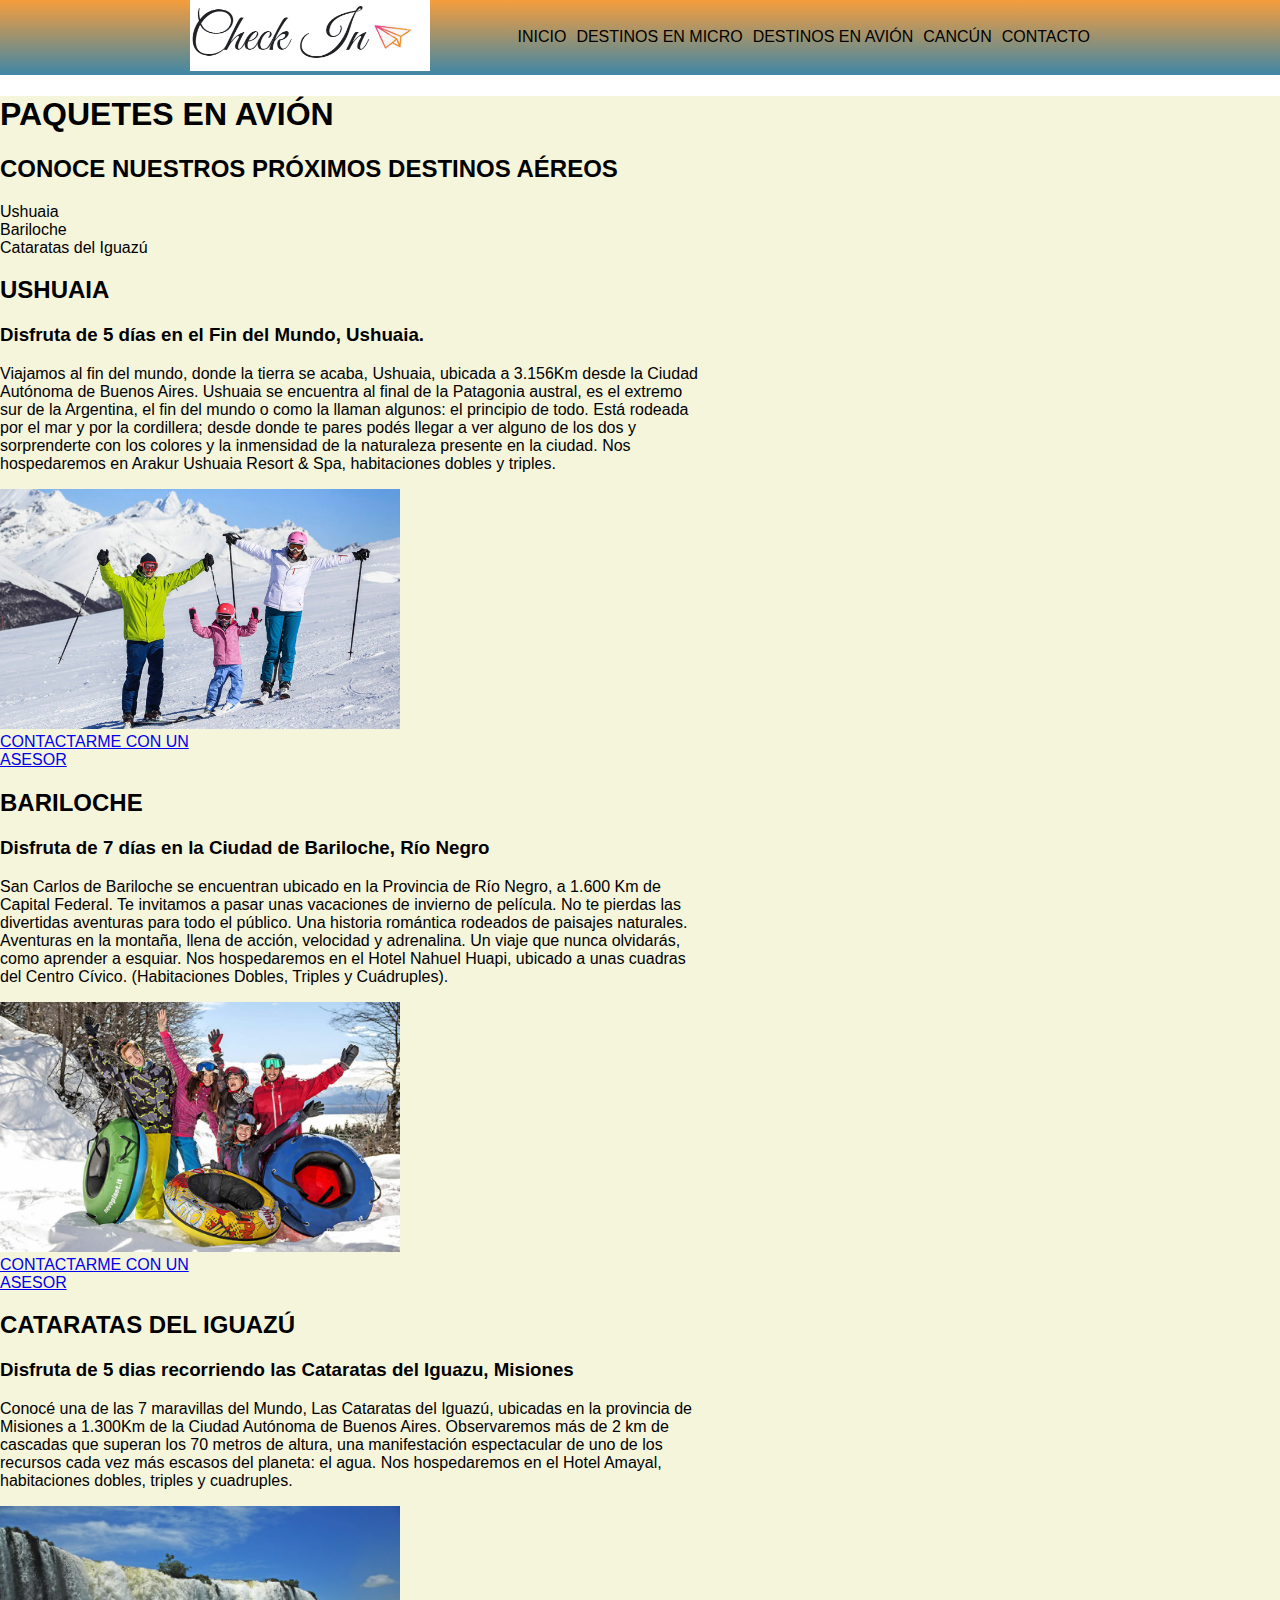
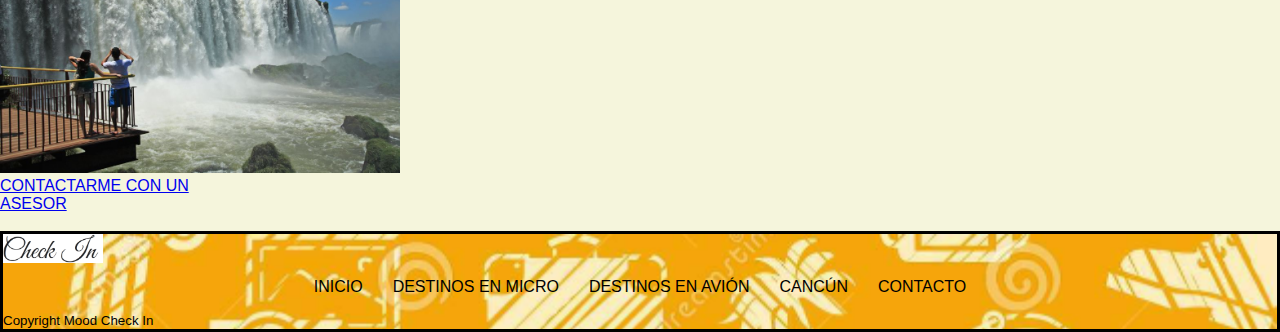
<file: pages/aereos.html>
<!DOCTYPE html>
<html lang="es">

<head>
	<meta charset="utf-8">
	<title>MoodCheckIn</title>
	<enlace rel="preconectar" href="https://fonts.googleapis.com">
		<enlace rel="preconectar" href="https://fonts.gstatic.com" crossorigin>
			<enlace href="https: //fonts.googleapis.com/css2? family= Roboto:wght@300 & display=swap" rel="stylesheet">
				<link rel="stylesheet" href="../css/style.css">
				<!-- CSS only -->
				<link href="https://cdn.jsdelivr.net/npm/bootstrap@5.2.0/dist/css/bootstrap.min.css" rel="stylesheet"
					integrity="sha384-gH2yIJqKdNHPEq0n4Mqa/HGKIhSkIHeL5AyhkYV8i59U5AR6csBvApHHNl/vI1Bx"
					crossorigin="anonymous">
</head>

<body>
	<nav class="menu_superior">
		<div class="contenedormenu_superior">
			<div class="logo"><img src="../imagenes/logo_avion.png" title="logocheckin"></div>
			<div class="menu">
				<ul>
					<li><a href="../index.html">INICIO</a></li>
					<li><a href="micros.html">DESTINOS EN MICRO</a></li>
					<li><a href="#">DESTINOS EN AVIÓN</a></li>
					<li><a href="cancun.html">CANCÚN</a></li>
					<li><a href="contacto.html">CONTACTO</a></li>
				</ul>
			</div>
		</div>

	</nav>
	<section class="fondo">
		<h1>PAQUETES EN AVIÓN</h1>
		<h2>CONOCE NUESTROS PRÓXIMOS DESTINOS AÉREOS</h2>
		<div class="menu2">
			<ul>
				<li><a href="#ushuaia">Ushuaia</a></li>
				<li><a href="#bariloche">Bariloche</a></li>
				<li><a href="#cataratas">Cataratas del Iguazú</a></li>

		</div>
		</ul>
		<div>
			<h2 id="ushuaia" class="mx-auto" style="width: 200px;">USHUAIA</h2>
			<h3 class="mx-auto" style="width: 700px;">Disfruta de 5 días en el Fin del Mundo, Ushuaia.</h3>
			<p class="mx-auto" style="width: 700px;">Viajamos al fin del mundo, donde la tierra se acaba,
				Ushuaia, ubicada a 3.156Km desde la Ciudad Autónoma de Buenos Aires.
				Ushuaia se encuentra al final de la Patagonia austral, es el extremo sur de la Argentina, el fin del
				mundo o
				como la llaman algunos: el principio de todo. Está rodeada por el mar y por la cordillera; desde donde
				te
				pares podés llegar a ver alguno de los dos y sorprenderte con los colores y la inmensidad de la
				naturaleza
				presente en la ciudad.
				Nos hospedaremos en Arakur Ushuaia Resort & Spa, habitaciones dobles y triples.
			</p>

			<div class="mx-auto" style="width: 400px;"><img src="../imagenes/ushuaia.jpg" alt="ushuaia" width="400">
			</div>
			<div class="mx-auto" style="width: 250px;"><a href="contacto.html">CONTACTARME CON UN ASESOR</a></div>

		</div>
		<div>
			<h2 id="bariloche" class="mx-auto" style="width: 200px;">BARILOCHE</h2>
			<h3 class="mx-auto" style="width: 700px;">Disfruta de 7 días en la Ciudad de Bariloche, Río Negro</h3>
			<p class="mx-auto" style="width: 700px;">San Carlos de Bariloche se encuentran ubicado en la Provincia de
				Río Negro, a 1.600 Km de Capital Federal.
				Te invitamos a pasar unas vacaciones de invierno de película. No te pierdas las divertidas aventuras
				para
				todo el público.
				Una historia romántica rodeados de paisajes naturales. Aventuras en la montaña, llena de acción,
				velocidad y
				adrenalina. Un viaje que nunca olvidarás, como aprender a esquiar.
				Nos hospedaremos en el Hotel Nahuel Huapi, ubicado a unas cuadras del Centro Cívico. (Habitaciones
				Dobles,
				Triples y Cuádruples).</p>
			<div class="mx-auto" style="width: 400px;"><img src="../imagenes/bariloche.jpg" alt="bariloche" width="400">
			</div>
			<div class="mx-auto" style="width: 250px;"><a href="contacto.html">CONTACTARME CON UN ASESOR</a><br></div>

		</div>
		<div>
			<h2 id="cataratas" class="mx-auto" style="width: 380px;">CATARATAS DEL IGUAZÚ</h2>
			<h3 class="mx-auto" style="width: 700px;"> Disfruta de 5 dias recorriendo las Cataratas del Iguazu, Misiones
			</h3>
			<p class="mx-auto" style="width: 700px;">Conocé una de las 7 maravillas del Mundo, Las Cataratas del Iguazú,
				ubicadas en la provincia de Misiones a
				1.300Km de la Ciudad Autónoma de Buenos Aires.
				Observaremos más de 2 km de cascadas que superan los 70 metros de altura, una manifestación espectacular
				de
				uno de los recursos cada vez más escasos del planeta: el agua.
				Nos hospedaremos en el Hotel Amayal, habitaciones dobles, triples y cuadruples.</p>
			<div class="mx-auto" style="width: 400px;"><img src="../imagenes/cataratas.jpg" alt="cataratas" width="400">
			</div>
			<div class="mx-auto" style="width: 250px;"><a href="contacto.html">CONTACTARME CON UN ASESOR</a></div><br>
		</div>
	</section>
	<footer class="footer">
		<div class="logo_footer"><img src="../imagenes/logo.png" alt="Logo Check In" width="100">
		</div>
		<ul class="menu_inferior">
			<li class="barra"><a href="../index.html">INICIO</a></li>
			<li class="barra"><a href="micros.html">DESTINOS EN MICRO</a></li>
			<li class="barra"><a href="#">DESTINOS EN AVIÓN</a></li>
			<li class="barra"><a href="cancun.html">CANCÚN</a></li>
			<li class="barra"><a href="contacto.html">CONTACTO</a></li>
		</ul>
		<small class="COP">Copyright Mood Check In</small>
	</footer>
	<!-- JavaScript Bundle with Popper -->
	<script src="https://cdn.jsdelivr.net/npm/bootstrap@5.2.0/dist/js/bootstrap.bundle.min.js"
		integrity="sha384-A3rJD856KowSb7dwlZdYEkO39Gagi7vIsF0jrRAoQmDKKtQBHUuLZ9AsSv4jD4Xa"
		crossorigin="anonymous"></script>
</body>

</html>
</file>
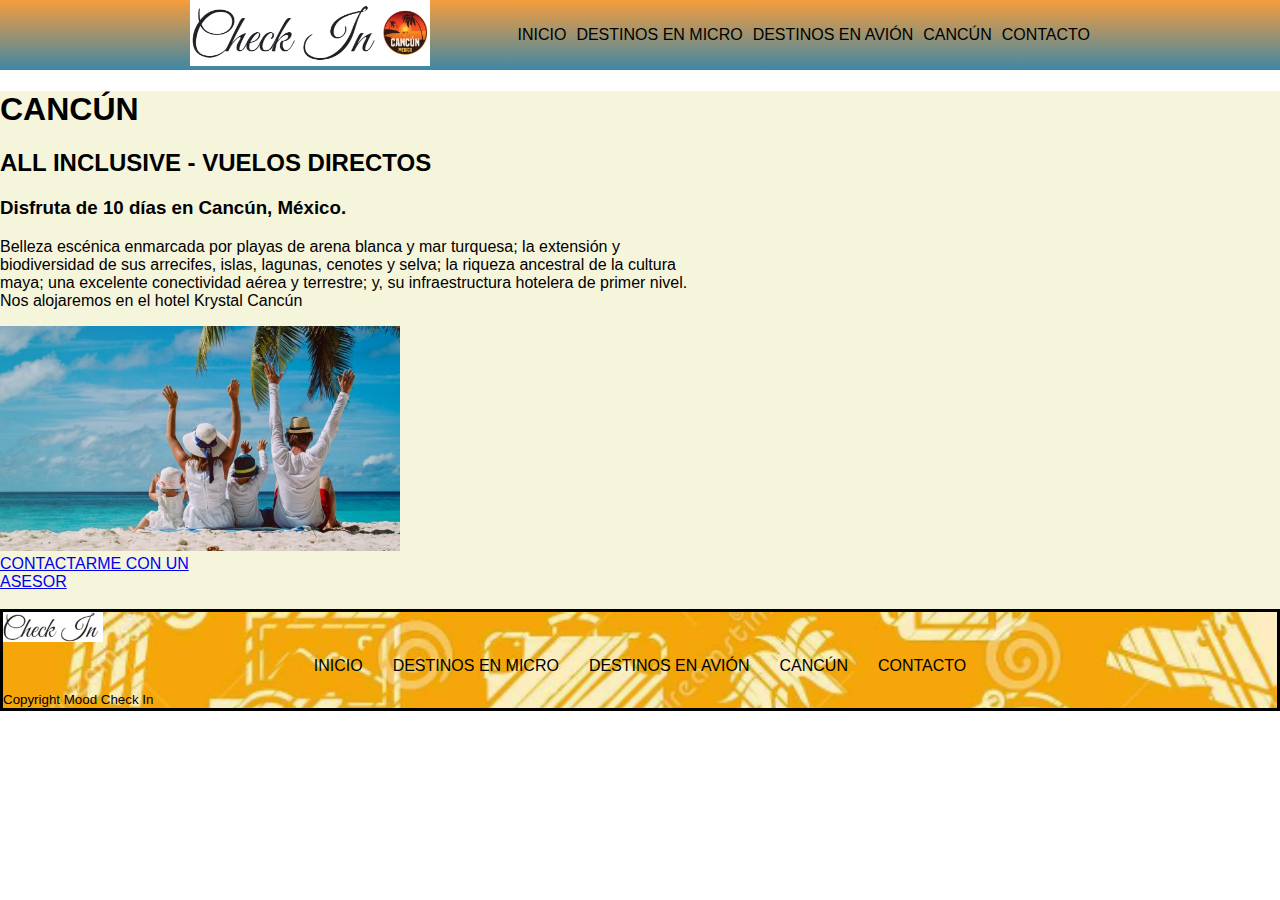
<file: pages/cancun.html>
<!DOCTYPE html>
<html lang="es">

<head>
	<meta charset="utf-8">
	<title>MoodCheckIn</title>
	<enlace rel="preconectar" href="https://fonts.googleapis.com">
		<enlace rel="preconectar" href="https://fonts.gstatic.com" crossorigin>
			<enlace href="https: //fonts.googleapis.com/css2? family= Roboto:wght@300 & display=swap" rel="stylesheet">
				<link rel="stylesheet" href="../css/style.css">
				<link href="https://cdn.jsdelivr.net/npm/bootstrap@5.2.0/dist/css/bootstrap.min.css" rel="stylesheet"
					integrity="sha384-gH2yIJqKdNHPEq0n4Mqa/HGKIhSkIHeL5AyhkYV8i59U5AR6csBvApHHNl/vI1Bx"
					crossorigin="anonymous">
</head>

<body>

	<nav class="menu_superior">
		<div class="contenedormenu_superior">
			<div class="logo"><img src="../imagenes/logo_cancun.png" title="logocheckin"></div>
			<div class="menu">
				<ul>
					<li><a href="../index.html">INICIO</a></li>
					<li><a href="micros.html">DESTINOS EN MICRO</a></li>
					<li><a href="aereos.html">DESTINOS EN AVIÓN</a></li>
					<li><a href="#">CANCÚN</a></li>
					<li><a href="contacto.html">CONTACTO</a></li>
				</ul>
			</div>
		</div>

	</nav>
	<section class="fondo">

		<h1>CANCÚN</h1>
		<h2 class="mx-auto" style="width: 700px;">ALL INCLUSIVE - VUELOS DIRECTOS</h2>
		<h3 class="mx-auto" style="width: 700px;">Disfruta de 10 días en Cancún, México.</h3>
		<p class="mx-auto" style="width: 700px;">Belleza escénica enmarcada por playas de arena blanca y mar turquesa;
			la extensión y biodiversidad de sus
			arrecifes, islas, lagunas, cenotes y selva; la riqueza ancestral de la cultura maya; una excelente
			conectividad
			aérea y terrestre; y, su infraestructura hotelera de primer nivel. Nos alojaremos en el hotel Krystal
			Cancún
		</p>
		<div class="mx-auto" style="width: 400px;"><img src="../imagenes/cancun_familia.jpg" alt="cataratas"
				width="400"></div>
		<div class="mx-auto" style="width: 250px;"><a href="contacto.html">CONTACTARME CON UN ASESOR</a></div><br>

	</section>
	<footer class="footer">
		<div class="logo_footer"><img src="../imagenes/logo.png" alt="Logo Check In" width="100">
		</div>
		<ul class="menu_inferior">
			<li class="barra"><a href="../index.html">INICIO</a></li>
			<li class="barra"><a href="micros.html">DESTINOS EN MICRO</a></li>
			<li class="barra"><a href="aereos.html">DESTINOS EN AVIÓN</a></li>
			<li class="barra"><a href="#">CANCÚN</a></li>
			<li class="barra"><a href="contacto.html">CONTACTO</a></li>
		</ul>
		<small class="COP">Copyright Mood Check In</small>
	</footer>
	<script src="https://cdn.jsdelivr.net/npm/bootstrap@5.2.0/dist/js/bootstrap.bundle.min.js"
		integrity="sha384-A3rJD856KowSb7dwlZdYEkO39Gagi7vIsF0jrRAoQmDKKtQBHUuLZ9AsSv4jD4Xa"
		crossorigin="anonymous"></script>
</body>

</html>
</file>
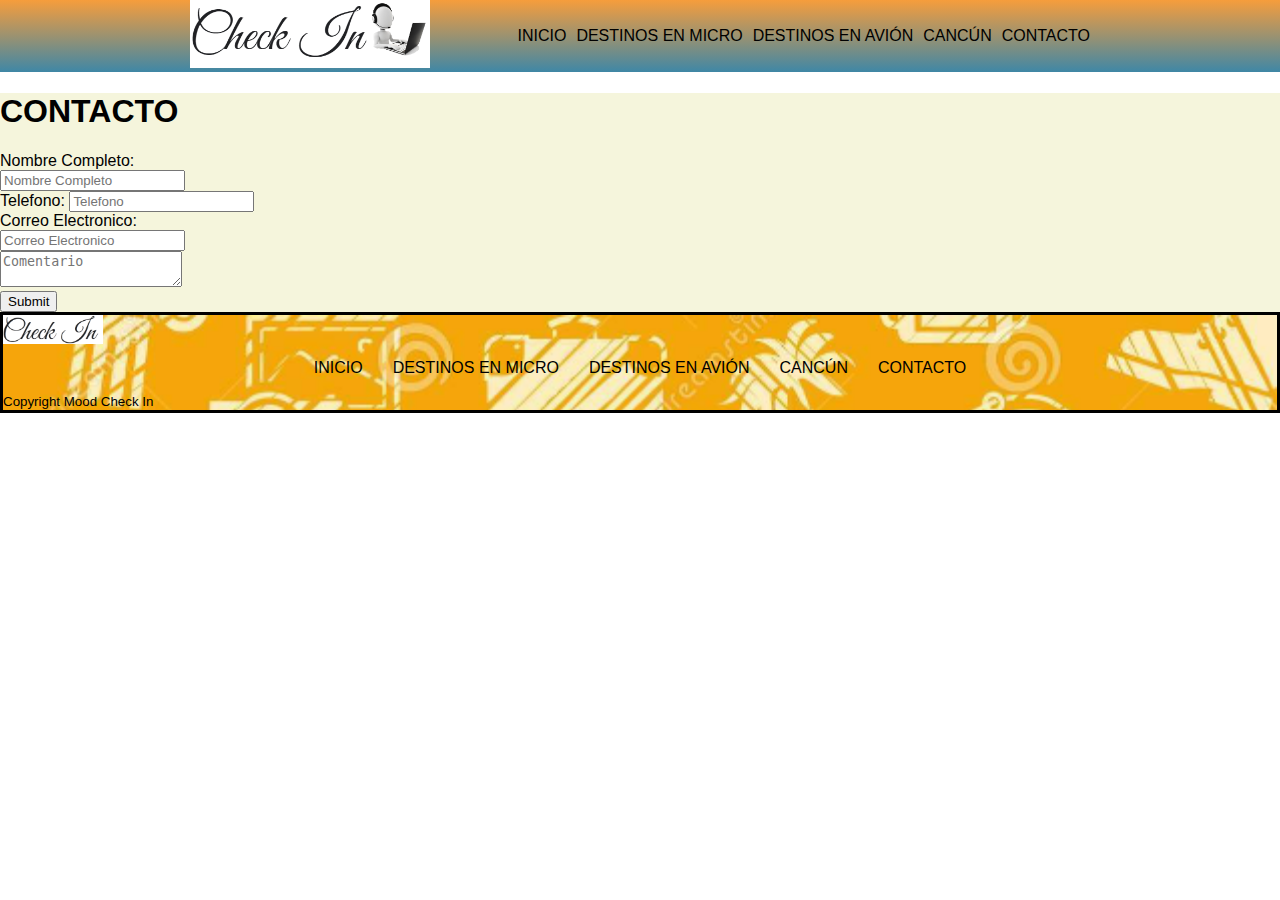
<file: pages/contacto.html>
<!DOCTYPE html>
<html lang="es">

<head>
	<meta charset="utf-8">
	<title>MoodCheckIn</title>
	<enlace rel="preconectar" href="https://fonts.googleapis.com">
		<enlace rel="preconectar" href="https://fonts.gstatic.com" crossorigin>
			<enlace href="https: //fonts.googleapis.com/css2? family= Roboto:wght@300 & display=swap" rel="stylesheet">
				<link rel="stylesheet" href="../css/style.css">
				<link href="https://cdn.jsdelivr.net/npm/bootstrap@5.2.0/dist/css/bootstrap.min.css" rel="stylesheet"
					integrity="sha384-gH2yIJqKdNHPEq0n4Mqa/HGKIhSkIHeL5AyhkYV8i59U5AR6csBvApHHNl/vI1Bx"
					crossorigin="anonymous">
</head>

<body>

	<nav class="menu_superior">
		<div class="contenedormenu_superior">
			<div class="logo"><img src="../imagenes/logo_contacto.png" title="logocheckin"></div>
			<div class="menu">
				<ul>
					<li><a href="../index.html">INICIO</a></li>
					<li><a href="micros.html">DESTINOS EN MICRO</a></li>
					<li><a href="aereos.html">DESTINOS EN AVIÓN</a></li>
					<li><a href="cancun.html">CANCÚN</a></li>
					<li><a href="#">CONTACTO</a></li>
				</ul>
			</div>
		</div>

	</nav>
	<section class="fondo">

		<h1>CONTACTO</h1>

		<form action="contacto_recibido.html">
			<div class="mx-auto" style="width: 300px;">
				<label>Nombre Completo:
					<input type="text" placeholder="Nombre Completo" />
				</label>
			</div>
			<div class="mx-auto" style="width: 300px;">
				<label>Telefono:
					<input type="text" placeholder="Telefono" />
				</label>
			</div>
			<div class="mx-auto" style="width: 300px;">
				<label>Correo Electronico:
					<input type="email" placeholder="Correo Electronico" />
				</label>
			</div>
			<div class="mx-auto" style="width: 300px;">
				<textarea placeholder="Comentario"></textarea>
			</div>
			<div class="mx-auto" style="width: 150px;">
				<input type="submit" />
			</div>

		</form>
	</section>
	<footer class="footer">
		<div class="logo_footer"><img src="../imagenes/logo.png" alt="Logo Check In" width="100">
		</div>
		<ul class="menu_inferior">
			<li class="barra"><a href="../index.html">INICIO</a></li>
			<li class="barra"><a href="micros.html">DESTINOS EN MICRO</a></li>
			<li class="barra"><a href="aereos.html">DESTINOS EN AVIÓN</a></li>
			<li class="barra"><a href="cancun.html">CANCÚN</a></li>
			<li class="barra"><a href="#">CONTACTO</a></li>
		</ul>
		<small class="COP">Copyright Mood Check In</small>
	</footer>
	<script src="https://cdn.jsdelivr.net/npm/bootstrap@5.2.0/dist/js/bootstrap.bundle.min.js"
		integrity="sha384-A3rJD856KowSb7dwlZdYEkO39Gagi7vIsF0jrRAoQmDKKtQBHUuLZ9AsSv4jD4Xa"
		crossorigin="anonymous"></script>
</body>

</html>
</body>

</html>
</file>
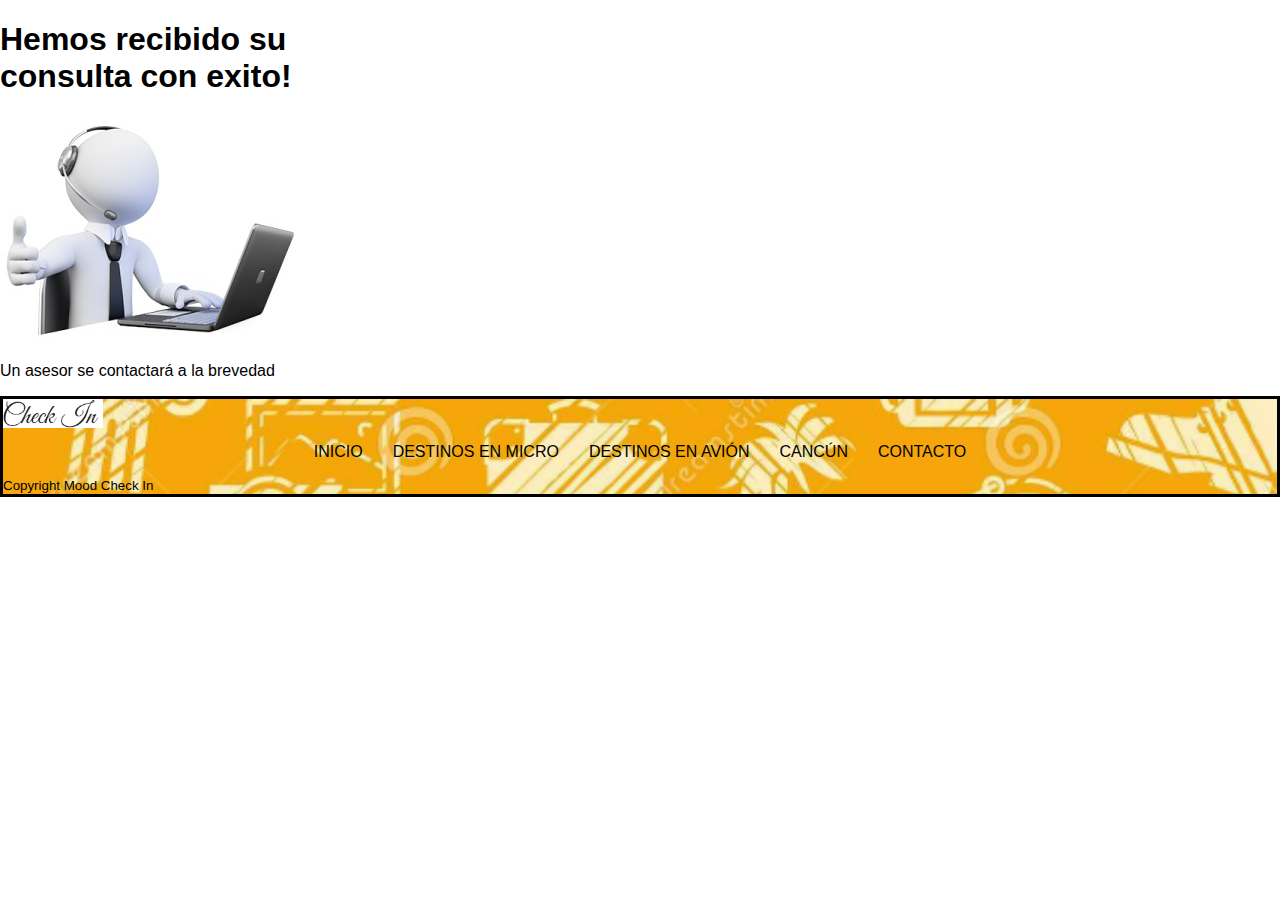
<file: pages/contacto_recibido.html>
<!DOCTYPE html>
<html lang="es">

<head>
	<meta charset="utf-8">
	<title>MoodCheckIn</title>
	<enlace rel="preconectar" href="https://fonts.googleapis.com">
		<enlace rel="preconectar" href="https://fonts.gstatic.com" crossorigin>
			<enlace href="https: //fonts.googleapis.com/css2? family= Roboto:wght@300 & display=swap" rel="stylesheet">
				<link rel="stylesheet" href="../css/style.css">
				<link href="https://cdn.jsdelivr.net/npm/bootstrap@5.2.0/dist/css/bootstrap.min.css" rel="stylesheet"
					integrity="sha384-gH2yIJqKdNHPEq0n4Mqa/HGKIhSkIHeL5AyhkYV8i59U5AR6csBvApHHNl/vI1Bx"
					crossorigin="anonymous">

</head>

<body>
		<h1 class="mx-auto" style="width: 400px;">Hemos recibido su consulta con exito!</h1>
		<div class="mx-auto" style="width: 300px;""><img src=" ../imagenes/consulta.jpg" alt="consultarecibida"></div>
		<p class="mx-auto" style="width: 300px;">Un asesor se contactará a la brevedad</p>
	<footer class="footer">
		<div class="logo_footer"><img src="../imagenes/logo.png" alt="Logo Check In" width="100">
		</div>
		<ul class="menu_inferior">
			<li class="barra"><a href="../index.html">INICIO</a></li>
			<li class="barra"><a href="micros.html">DESTINOS EN MICRO</a></li>
			<li class="barra"><a href="aereos.html">DESTINOS EN AVIÓN</a></li>
			<li class="barra"><a href="cancun.html">CANCÚN</a></li>
			<li class="barra"><a href="contacto.html">CONTACTO</a></li>
		</ul>
		<small class="COP">Copyright Mood Check In</small>
	</footer>

	<script src="https://cdn.jsdelivr.net/npm/bootstrap@5.2.0/dist/js/bootstrap.bundle.min.js"
		integrity="sha384-A3rJD856KowSb7dwlZdYEkO39Gagi7vIsF0jrRAoQmDKKtQBHUuLZ9AsSv4jD4Xa"
		crossorigin="anonymous"></script>
</body>

</html>
</file>
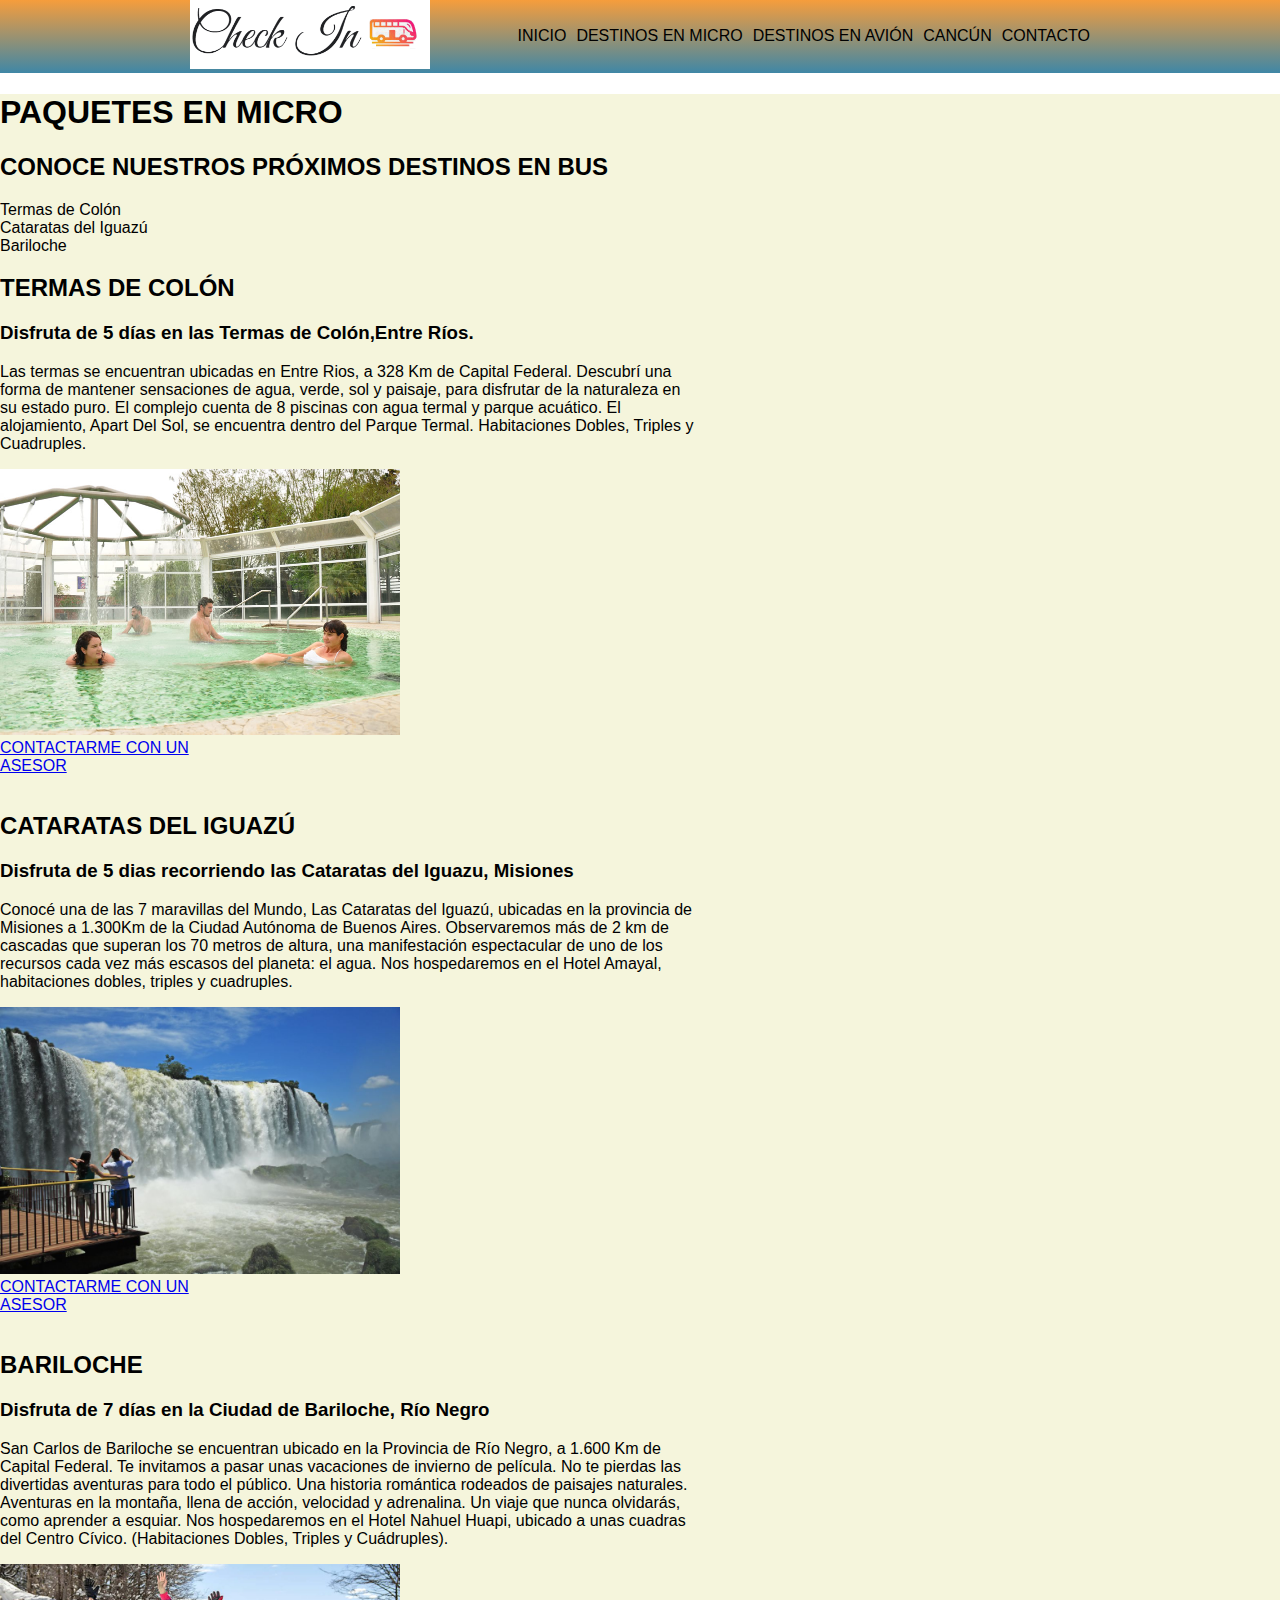
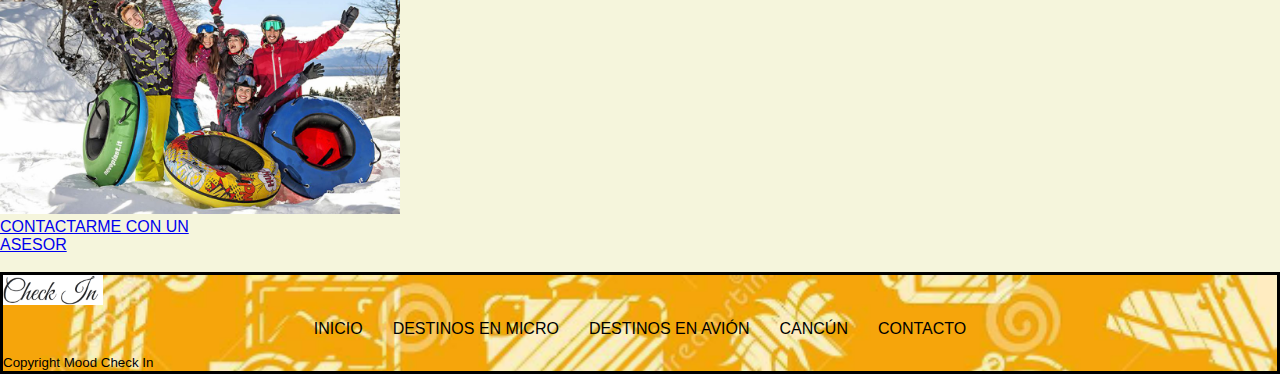
<file: pages/micros.html>
<!DOCTYPE html>
<html lang="es">

<head>
	<meta charset="utf-8">
	<title>MoodCheckIn</title>
	<enlace rel="preconectar" href="https://fonts.googleapis.com">
		<enlace rel="preconectar" href="https://fonts.gstatic.com" crossorigin>
			<enlace href="https: //fonts.googleapis.com/css2? family= Roboto:wght@300 & display=swap" rel="stylesheet">
				<link rel="stylesheet" href="../css/style.css">
				<link href="https://cdn.jsdelivr.net/npm/bootstrap@5.2.0/dist/css/bootstrap.min.css" rel="stylesheet"
					integrity="sha384-gH2yIJqKdNHPEq0n4Mqa/HGKIhSkIHeL5AyhkYV8i59U5AR6csBvApHHNl/vI1Bx"
					crossorigin="anonymous">
</head>

<body>
	<nav class="menu_superior">
		<div class="contenedormenu_superior">
			<div class="logo"><img src="../imagenes/logo_micro.png" title="logocheckin"></div>
			<div class="menu">
				<ul>
					<li><a href="../index.html">INICIO</a></li>
					<li><a href="#">DESTINOS EN MICRO</a></li>
					<li><a href="aereos.html">DESTINOS EN AVIÓN</a></li>
					<li><a href="cancun.html">CANCÚN</a></li>
					<li><a href="contacto.html">CONTACTO</a></li>
				</ul>
			</div>
		</div>

	</nav>
	<section class="fondo">
		<h1>PAQUETES EN MICRO</h1>
		<h2>CONOCE NUESTROS PRÓXIMOS DESTINOS EN BUS</h2>
		<div class="menu2">
			<ul>
				<li><a href="#termas">Termas de Colón</a></li>
				<li><a href="#cataratas">Cataratas del Iguazú</a></li>
				<li><a href="#bariloche">Bariloche</a></li>
			</ul>
		</div>
		<div>
			<h2 class="mx-auto" style="width: 300px;">TERMAS DE COLÓN</h2>
			<h3 class="mx-auto" style="width: 700px;">Disfruta de 5 días en las Termas de Colón,Entre Ríos.</h3>
			<p class="mx-auto" style="width: 700px;">Las termas se encuentran ubicadas en Entre Rios, a 328 Km de
				Capital Federal.
				Descubrí una forma de mantener sensaciones de agua, verde, sol y paisaje, para disfrutar de la
				naturaleza en
				su estado puro.
				El complejo cuenta de 8 piscinas con agua termal y parque acuático.
				El alojamiento, Apart Del Sol, se encuentra dentro del Parque Termal. Habitaciones Dobles, Triples y
				Cuadruples.
			</p>
			<div class="mx-auto" style="width: 400px;"><img src="../imagenes/termas.jpg" alt="termas" width="400"></div>
			<div class="mx-auto" style="width: 250px;"><a href="contacto.html">CONTACTARME CON UN ASESOR</a></div><br>

		</div>
		<div>
			<h2 id="cataratas" class="mx-auto" style="width: 380px;">CATARATAS DEL IGUAZÚ</h2>
			<h3 class="mx-auto" style="width: 700px;"> Disfruta de 5 dias recorriendo las Cataratas del Iguazu, Misiones
			</h3>
			<p class="mx-auto" style="width: 700px;">Conocé una de las 7 maravillas del Mundo, Las Cataratas del Iguazú,
				ubicadas en la provincia de Misiones a
				1.300Km de la Ciudad Autónoma de Buenos Aires.
				Observaremos más de 2 km de cascadas que superan los 70 metros de altura, una manifestación espectacular
				de
				uno de los recursos cada vez más escasos del planeta: el agua.
				Nos hospedaremos en el Hotel Amayal, habitaciones dobles, triples y cuadruples.
			</p>
			<div class="mx-auto" style="width: 400px;"><img src="../imagenes/cataratas.jpg" alt="cataratas" width="400">
			</div>
			<div class="mx-auto" style="width: 250px;"><a href="contacto.html">CONTACTARME CON UN ASESOR</a></div><br>



		</div>
		<div>
			<h2 id="bariloche" class="mx-auto" style="width: 200px;">BARILOCHE</h2>
			<h3 class="mx-auto" style="width: 700px;">Disfruta de 7 días en la Ciudad de Bariloche, Río Negro</h3>
			<p class="mx-auto" style="width: 700px;">San Carlos de Bariloche se encuentran ubicado en la Provincia de
				Río Negro, a 1.600 Km de Capital Federal.
				Te invitamos a pasar unas vacaciones de invierno de película. No te pierdas las divertidas aventuras
				para
				todo el público.
				Una historia romántica rodeados de paisajes naturales. Aventuras en la montaña, llena de acción,
				velocidad y
				adrenalina. Un viaje que nunca olvidarás, como aprender a esquiar.
				Nos hospedaremos en el Hotel Nahuel Huapi, ubicado a unas cuadras del Centro Cívico. (Habitaciones
				Dobles,
				Triples y Cuádruples).</p>
			<div class="mx-auto" style="width: 400px;"><img src="../imagenes/bariloche.jpg" alt="bariloche" width="400">
			</div>
			<div class="mx-auto" style="width: 250px;"><a href="contacto.html">CONTACTARME CON UN ASESOR</a></div><br>


		</div>
	</section>
	<footer class="footer">
		<div class="logo_footer"><img src="../imagenes/logo.png" alt="Logo Check In" width="100">
		</div>
		<ul class="menu_inferior">
			<li class="barra"><a href="../index.html">INICIO</a></li>
			<li class="barra"><a href="#">DESTINOS EN MICRO</a></li>
			<li class="barra"><a href="aereos.html">DESTINOS EN AVIÓN</a></li>
			<li class="barra"><a href="cancun.html">CANCÚN</a></li>
			<li class="barra"><a href="contacto.html">CONTACTO</a></li>
		</ul>
		<small class="COP">Copyright Mood Check In</small>
	</footer>
	<script src="https://cdn.jsdelivr.net/npm/bootstrap@5.2.0/dist/js/bootstrap.bundle.min.js"
		integrity="sha384-A3rJD856KowSb7dwlZdYEkO39Gagi7vIsF0jrRAoQmDKKtQBHUuLZ9AsSv4jD4Xa"
		crossorigin="anonymous"></script>
</body>

</html>
</file>
<file: css/style.css>
html,
body {
	margin: 0;
	padding: 0;
	font-family: arial;
}

ul {
	list-style: none;
	padding: 0;
}

* {
	box-sizing: border-box
}

.menu_superior {

	background: linear-gradient(#f69d3c, #3f87a6);
}

.contenedormenu_superior {
	width: 900px;
	margin: auto;
	display: flex
}

.logo {

	width: 60px;
}

.contenedormenu_superior img {

	width: 400%;
}

.menu {
	flex: 1;
	display: flex;
	align-items: center;
	justify-content: flex-end;
}

.menu ul {
	display: flex;
	column-gap: 10px;
}

.menu a {
	color: black;
	text-decoration: none;
}

.grid {
	width: 900px;
	margin: auto;
	margin-top: 100px;
	display: grid;
	grid-template-columns: 1 fr;
	grid-template-rows: 200px 200px 200px;
	grid-template-areas: 'micros'
		'aereos'
		'cancun'
}

.grid>div {
	display: flex;
	align-items: stretch;
	justify-content: center;
}

.grid a {
	color: royalblue;
	font-size: 30px;
	text-decoration: none;
	text-transform: uppercase;
	width: 100%;
	display: flex;
	justify-content: center;
	align-items: center;
	background-repeat: no-repeat;
	background-size: cover;
	background-position: center;
	transition: all 0.4s ease-in-out;
}


.grid a:hover {
	opacity: 0.5;
}

.grid1 {
	grid-area: micros;
}

.grid1 a {
	background-image: url(../imagenes/micro.argentina.png);
}

.grid2 {

	grid-area: aereos;
}

.grid2 a {

	background-image: url(../imagenes/avion.argentina.png)
}

.grid3 {
	grid-area: cancun;
}

.grid3 a {
	background-image: url(../imagenes/avion.cancun.png);
}

.flex {
	width: 900px;
	margin: auto;
	margin-top: 70px;
}

.flex h1 {
	text-align: center;
}

.flex .item {
	display: flex;
	align-items: center;
	justify-content: center;
	column-gap: 30px;
	margin-top: 40px;
}

.flex .img {
	width: 300px
}

.flex img {
	width: 100%;
	transition: all 0.5s ease-in-out;

}

.flex img:hover {

	transform: rotate(15deg) scale(1.5);

}

.flex .text {
	flex: 1;
}

.logo_footer {
	display: flex;
	align-items: center;
}

.footer {
	border-style: solid;
	color: black;
	background-image: url(../imagenes/cabecera.png);
	background-size: cover;
}

.barra {
	padding: 15px;
}

.barra a {
	color: black;
	text-decoration: none;


}

.barra:hover {
	color: rgb(240, 237, 237);
}


.menu_inferior {
	display: flex;
	justify-content: center;
	list-style-type: none;
	margin: 0;
	padding: 0;

}

.menu2 a{
	text-decoration: none;
	color: black;
	list-style: none;
}

.fondo {

	background-color:beige
}
</file>
